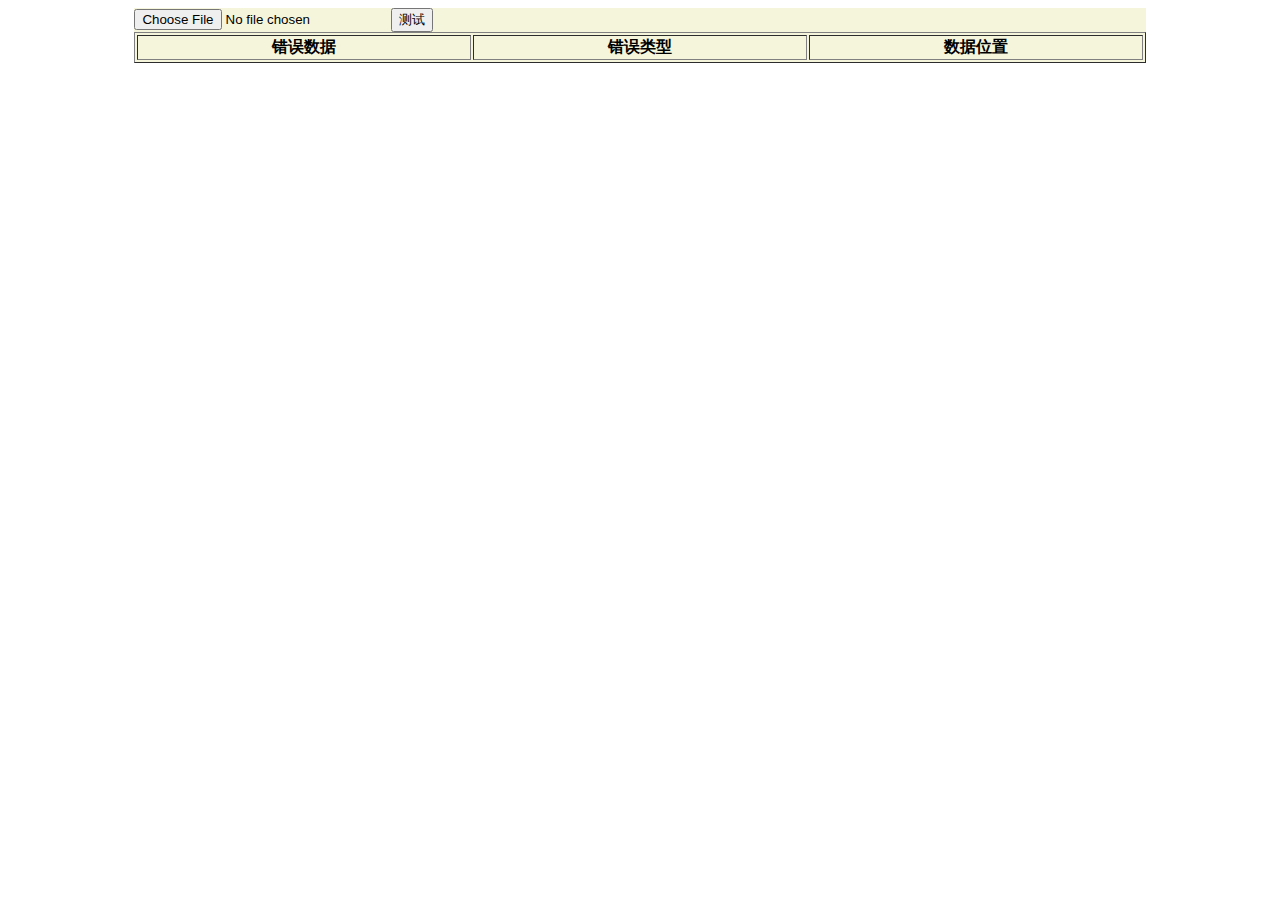
<file: data/index.html>
<!DOCTYPE html>
<html>
	<head>
		<meta charset="utf-8" />
		<title>数据自动校验</title>
		<script src="js/jquery.js" type="text/javascript" charset="utf-8"></script>
		<script src="js/verification.js" type="text/javascript" charset="utf-8"></script>
		<script src="js/xlsx.full.min.js" type="text/javascript" charset="utf-8"></script>
		<link rel="stylesheet" href="css/index.css" />
	</head>
	<body>
		<div class="cneter">
			<input type="file" name="getExcel" id="excel-file">
			<button type="button" onclick="getJson()">测试</button>
		</div>
		<table border="" cellspacing="" cellpadding="" class="cneter">
			<tr>
				<th>错误数据</th>
				<th>错误类型</th>
				<th>数据位置</th>
			</tr>
			<tbody id="error"></tbody>
		</table>
	</body>
</html>
</file>
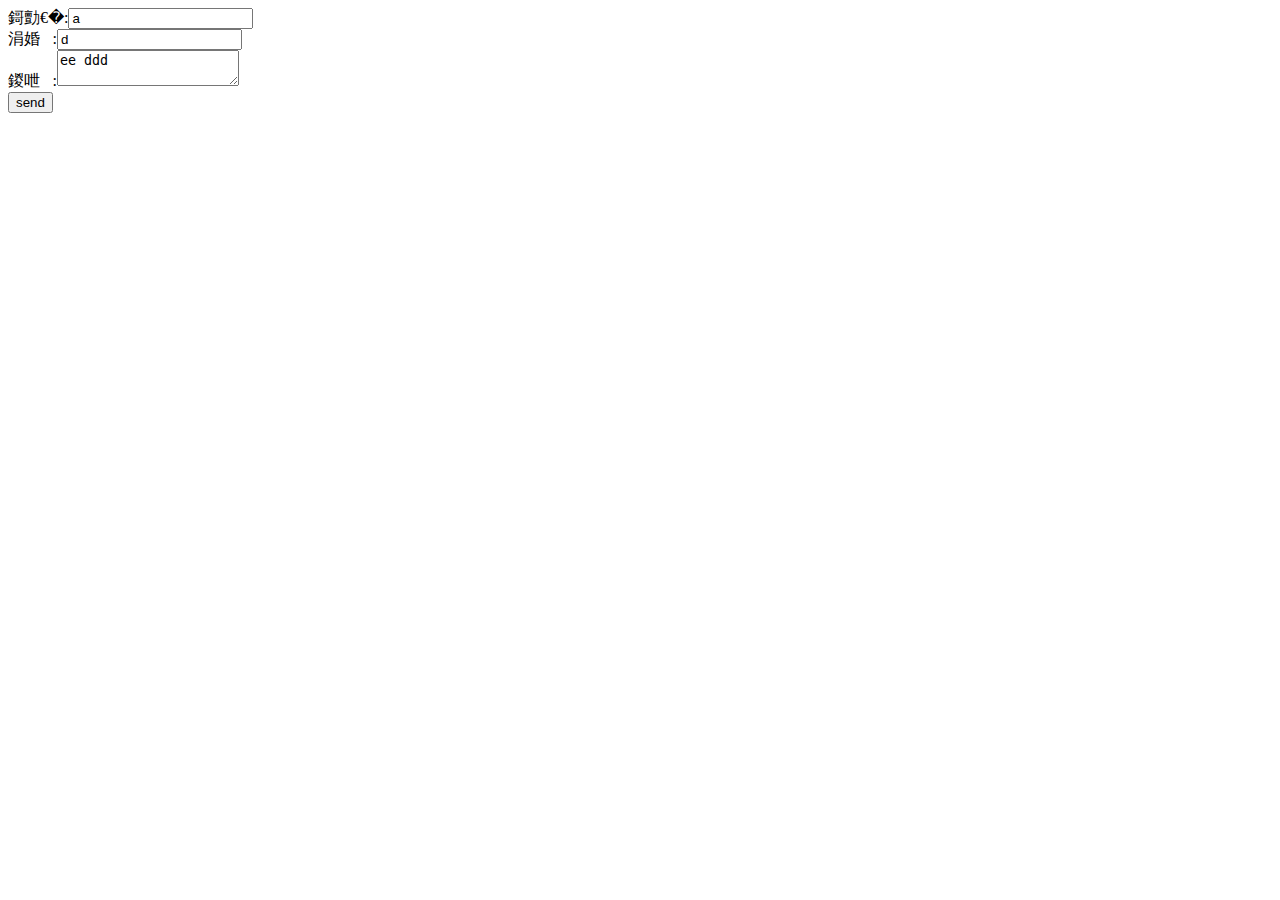
<file: text.html>
<html>
	<head>
		<meta http-equiv="Content-Type" content="text/html; charset=gb2312" />
		<title>网页Javascript提交OutLook发送邮件</title>
	</head>
	<script language="javascript">
		function toOutLook() {
			var objFrm = document.frmEmail;
			var objFrmOutLook = document.frmEmailOutLook;
			var msg = "";
			msg += "抄送: " + objFrm.name.value + "  ";
			//msg += "电话: " + objFrm.phone.value + "  ";
			//msg += "网址: " + objFrm.website.value + "  ";
			msg += "主题: " + objFrm.subject.value + "  ";
			//msg += "内容: " + objFrm.message.value + "  ";
			objFrmOutLook.message.value = msg;
			objFrmOutLook.action = "mailto:2697243482@qq.com;1359759127@qq.com?"+
			"cc=1359759127@qq.com;2697243482@qq.com&bcc=2697243482@qq.com&subject=" + objFrm.subject.value + "&body=" +
				objFrm.message.value;
			objFrmOutLook.submit();
		}

		function dier() {
			window.open("mailto:sundysea@hotmail.com?subject=" + value1 + "&body=" + value2);
		}
	</script>
	<body>
		<form name="frmEmailOutLook" action="" method="post" enctype="text/plain"> <input type="hidden" name="message"
				value=""> </form>
		<form name="frmEmail" action="" method="post">
			抄送:<input type="text" name="name" value="a"><BR>
			<!-- 电话:<input type="text" name="phone" value="b"><BR> -->
			<!-- 网址:<input type="text" name="website" value="c"><BR> -->
			主题:<input type="text" name="subject" value="d"><BR>
			内容:<textarea name="message">ee ddd</textarea><BR>
			<input type="button" name="send" value="send" onClick="toOutLook()">
		</form>
	</body>
</html>
</file>
<file: data/css/index.css>
.cneter{
	width: 80%;
	margin: 0 auto;
	background-color: beige;
}
</file>
